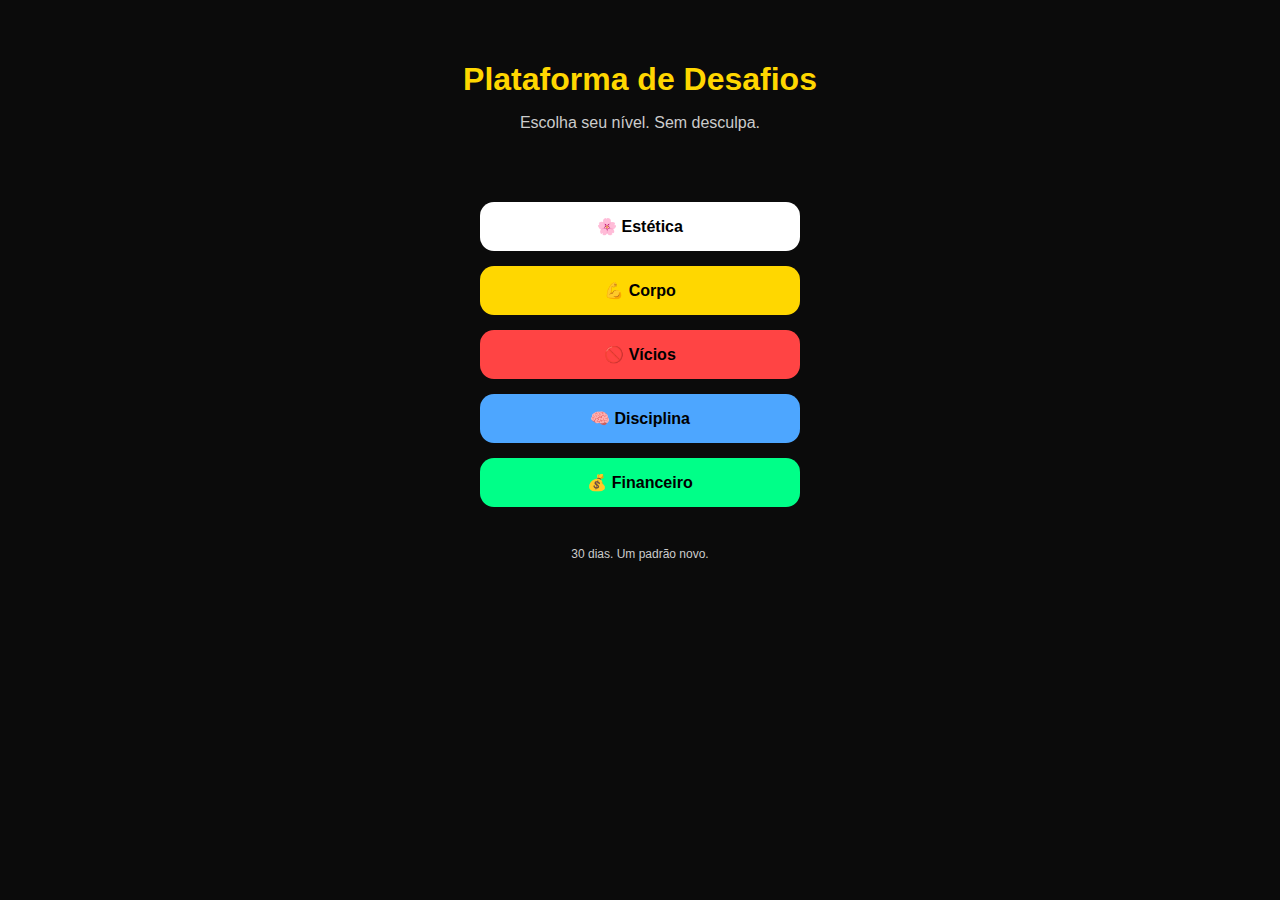
<file: index.html>
<!DOCTYPE html>
<html lang="pt-BR">
<head>
  <meta charset="UTF-8">
  <title>Plataforma de Desafios</title>
  <style>
    body {
      margin: 0;
      font-family: Arial, sans-serif;
      background: #0b0b0b;
      color: #fff;
      text-align: center;
    }

    header {
      padding: 40px 20px;
    }

    h1 {
      color: gold;
      margin-bottom: 10px;
    }

    p {
      color: #ccc;
      margin-bottom: 30px;
    }

    .container {
      display: flex;
      flex-direction: column;
      gap: 15px;
      max-width: 320px;
      margin: 0 auto;
    }

    a {
      text-decoration: none;
    }

    .btn {
      padding: 15px;
      border-radius: 14px;
      font-size: 16px;
      font-weight: bold;
      cursor: pointer;
      transition: 0.2s;
    }

    .estetica { background: #fff; color: #000; }
    .corpo { background: #ffd700; color: #000; }
    .vicios { background: #ff4444; color: #000; }
    .disciplina { background: #4da6ff; color: #000; }
    .financeiro { background: #00ff88; color: #000; }

    .btn:hover {
      transform: scale(1.04);
      opacity: 0.9;
    }

    footer {
      margin-top: 40px;
      font-size: 12px;
      color: #666;
    }
  </style>
</head>
<body>

  <header>
    <h1>Plataforma de Desafios</h1>
    <p>Escolha seu nível. Sem desculpa.</p>
  </header>

  <div class="container">
    <a href="estetica.html"><div class="btn estetica">🌸 Estética</div></a>
    <a href="corpo.html"><div class="btn corpo">💪 Corpo</div></a>
    <a href="vicios.html"><div class="btn vicios">🚫 Vícios</div></a>
    <a href="disciplina.html"><div class="btn disciplina">🧠 Disciplina</div></a>
    <a href="financeiro.html"><div class="btn financeiro">💰 Financeiro</div></a>
  </div>

  <footer>
    <p>30 dias. Um padrão novo.</p>
  </footer>

</body>
</html>
</file>
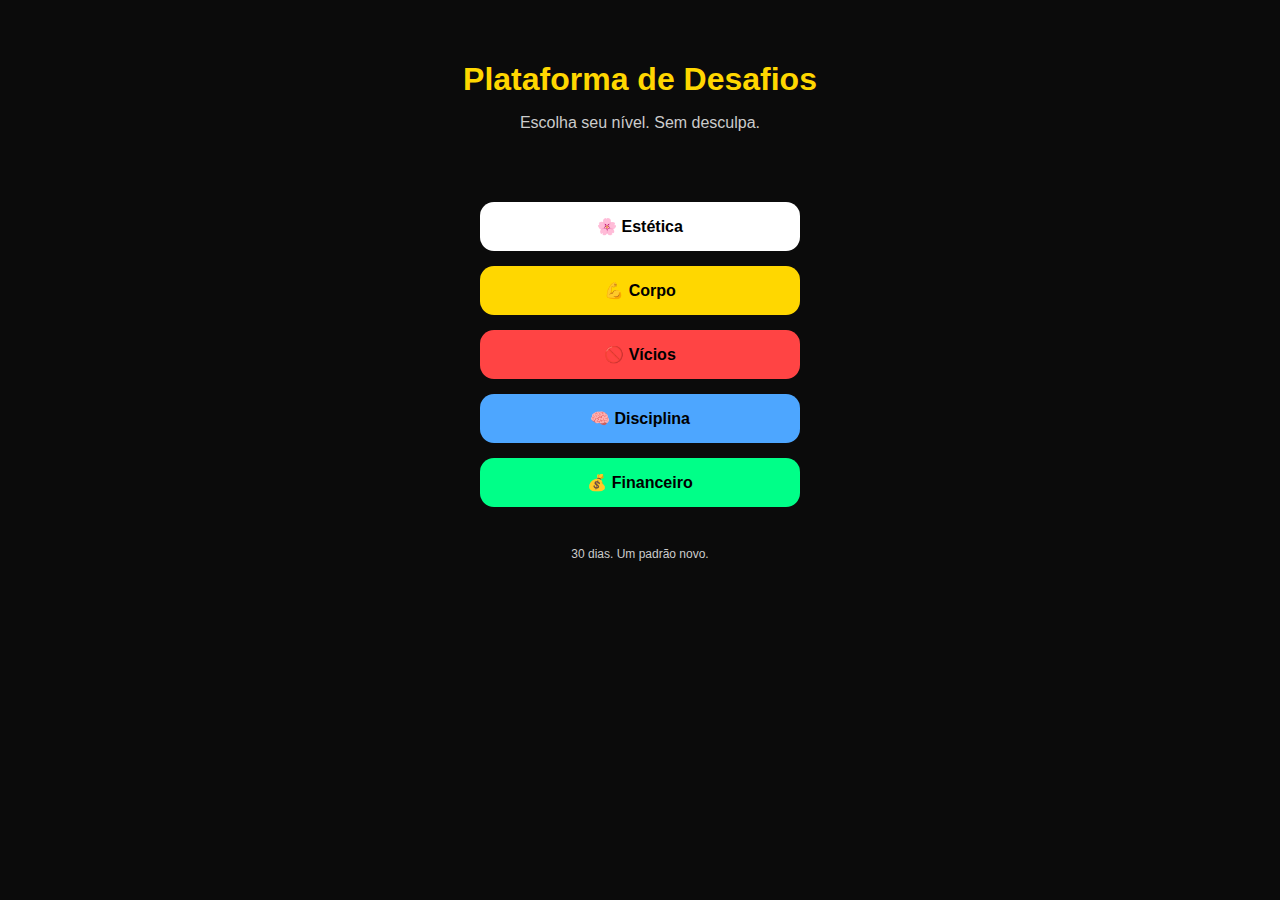
<file: projeto teste/index.html>
<!DOCTYPE html>
<html lang="pt-BR">
<head>
  <meta charset="UTF-8">
  <title>Plataforma de Desafios</title>
  <style>
    body {
      margin: 0;
      font-family: Arial, sans-serif;
      background: #0b0b0b;
      color: #fff;
      text-align: center;
    }

    header {
      padding: 40px 20px;
    }

    h1 {
      color: gold;
      margin-bottom: 10px;
    }

    p {
      color: #ccc;
      margin-bottom: 30px;
    }

    .container {
      display: flex;
      flex-direction: column;
      gap: 15px;
      max-width: 320px;
      margin: 0 auto;
    }

    a {
      text-decoration: none;
    }

    .btn {
      padding: 15px;
      border-radius: 14px;
      font-size: 16px;
      font-weight: bold;
      cursor: pointer;
      transition: 0.2s;
    }

    .estetica { background: #fff; color: #000; }
    .corpo { background: #ffd700; color: #000; }
    .vicios { background: #ff4444; color: #000; }
    .disciplina { background: #4da6ff; color: #000; }
    .financeiro { background: #00ff88; color: #000; }

    .btn:hover {
      transform: scale(1.04);
      opacity: 0.9;
    }

    footer {
      margin-top: 40px;
      font-size: 12px;
      color: #666;
    }
  </style>
</head>
<body>

  <header>
    <h1>Plataforma de Desafios</h1>
    <p>Escolha seu nível. Sem desculpa.</p>
  </header>

  <div class="container">
    <a href="estetica.html"><div class="btn estetica">🌸 Estética</div></a>
    <a href="corpo.html"><div class="btn corpo">💪 Corpo</div></a>
    <a href="vicios.html"><div class="btn vicios">🚫 Vícios</div></a>
    <a href="disciplina.html"><div class="btn disciplina">🧠 Disciplina</div></a>
    <a href="financeiro.html"><div class="btn financeiro">💰 Financeiro</div></a>
  </div>

  <footer>
    <p>30 dias. Um padrão novo.</p>
  </footer>

</body>
</html>
</file>
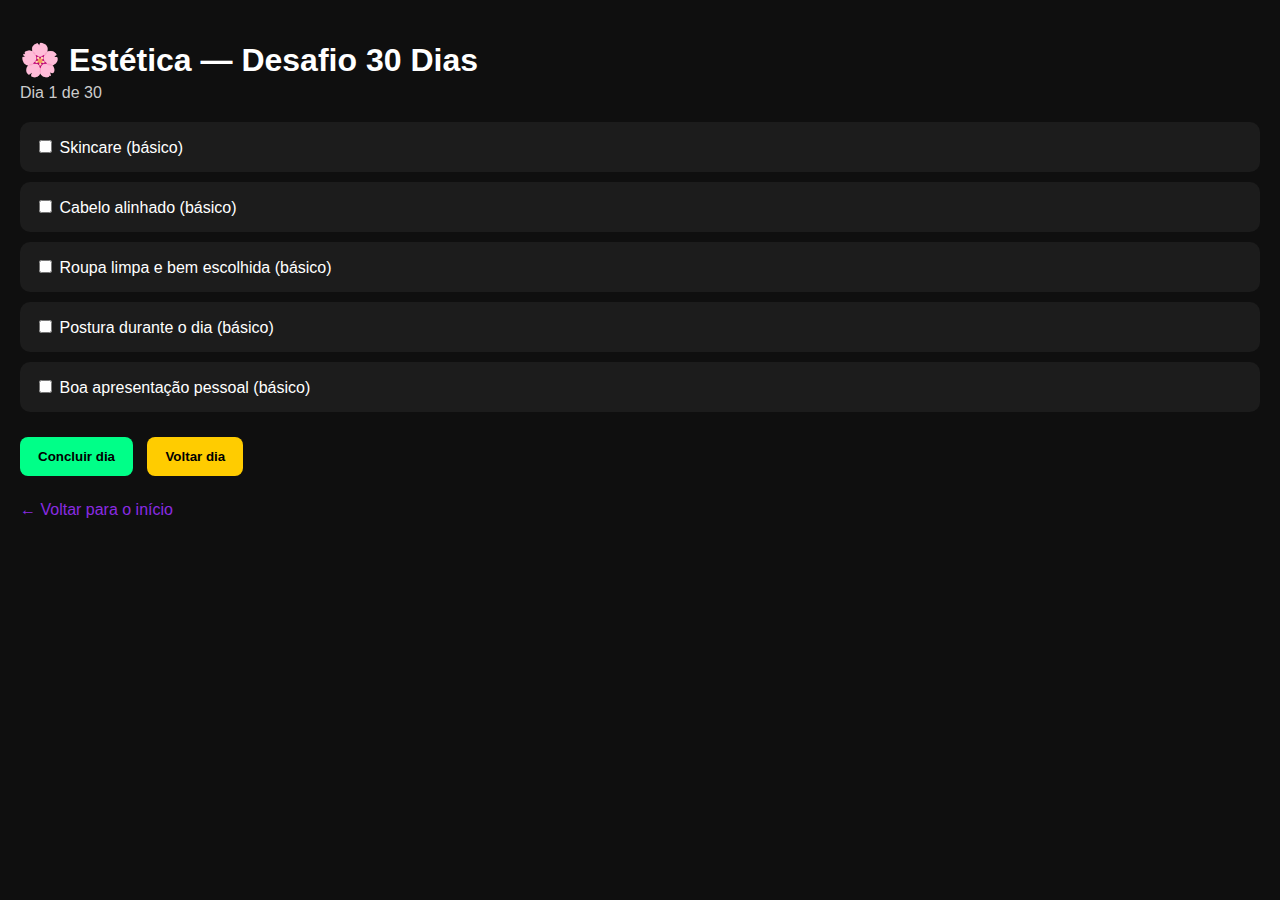
<file: estetica.html>
<!DOCTYPE html>
<html lang="pt-BR">
<head>
  <meta charset="UTF-8">
  <title>Estética — Desafio 30 Dias</title>

  <style>
    body {
      margin: 0;
      font-family: Arial, sans-serif;
      background: #0f0f0f;
      color: #fff;
      padding: 20px;
    }

    h1 {
      margin-bottom: 5px;
    }

    .dia {
      color: #ccc;
      margin-bottom: 20px;
    }

    .box {
      background: #1c1c1c;
      padding: 15px;
      border-radius: 10px;
      margin-bottom: 10px;
    }

    button {
      padding: 12px 18px;
      border: none;
      border-radius: 8px;
      font-weight: bold;
      cursor: pointer;
      margin-right: 10px;
      margin-top: 15px;
    }

    .concluir {
      background: #00ff88;
      color: #000;
    }

    .voltar {
      background: #ffcc00;
      color: #000;
    }

    a {
      display: block;
      margin-top: 25px;
      color: #8a2be2;
      text-decoration: none;
    }
  </style>
</head>

<body>

  <h1>🌸 Estética — Desafio 30 Dias</h1>
  <div class="dia" id="dia"></div>

  <div id="desafios"></div>

  <button class="concluir" type="button" onclick="concluirDia()">Concluir dia</button>
  <button class="voltar" type="button" onclick="voltarDia()">Voltar dia</button>

  <a href="index.html">← Voltar para o início</a>

  <script>
    // ===== CONFIG =====
    const TOTAL_DIAS = 30;
    const STORAGE_KEY = "esteticaDia";

    let diaAtual = Number(localStorage.getItem(STORAGE_KEY)) || 0;

    // ===== DESAFIOS FIXOS =====
    const desafiosBase = [
      "Skincare",
      "Cabelo alinhado",
      "Roupa limpa e bem escolhida",
      "Postura durante o dia",
      "Boa apresentação pessoal"
    ];

    // ===== NÍVEL =====
    function nivelTexto(dia) {
      if (dia < 5) return "básico";
      if (dia < 10) return "consistente";
      if (dia < 15) return "caprichado";
      if (dia < 20) return "alto padrão";
      if (dia < 25) return "impecável";
      return "modo automático";
    }

    // ===== RENDER =====
    function render() {
      document.getElementById("dia").innerText =
        `Dia ${diaAtual + 1} de ${TOTAL_DIAS}`;

      const nivel = nivelTexto(diaAtual);
      const container = document.getElementById("desafios");
      container.innerHTML = "";

      desafiosBase.forEach((desafio, index) => {
        container.innerHTML += `
          <div class="box">
            <input type="checkbox" id="d${index}">
            <label for="d${index}">
              ${desafio} (${nivel})
            </label>
          </div>
        `;
      });
    }

    // ===== CONCLUIR =====
    function concluirDia() {
      const checks = document.querySelectorAll("input[type='checkbox']");
      const tudoOk = [...checks].every(c => c.checked);

      if (!tudoOk) {
        alert("Marca tudo antes de avançar. Sem enganar o sistema.");
        return;
      }

      if (diaAtual < TOTAL_DIAS - 1) {
        diaAtual++;
        localStorage.setItem(STORAGE_KEY, diaAtual);
        render();
      } else {
        alert("Desafio finalizado. Isso agora é seu padrão.");
      }
    }

    // ===== VOLTAR =====
    function voltarDia() {
      if (diaAtual > 0) {
        diaAtual--;
        localStorage.setItem(STORAGE_KEY, diaAtual);
        render();
      } else {
        alert("Já está no primeiro dia. Não tem como voltar.");
      }
    }

    // ===== START =====
    render();
  </script>

</body>
</html>
</file>
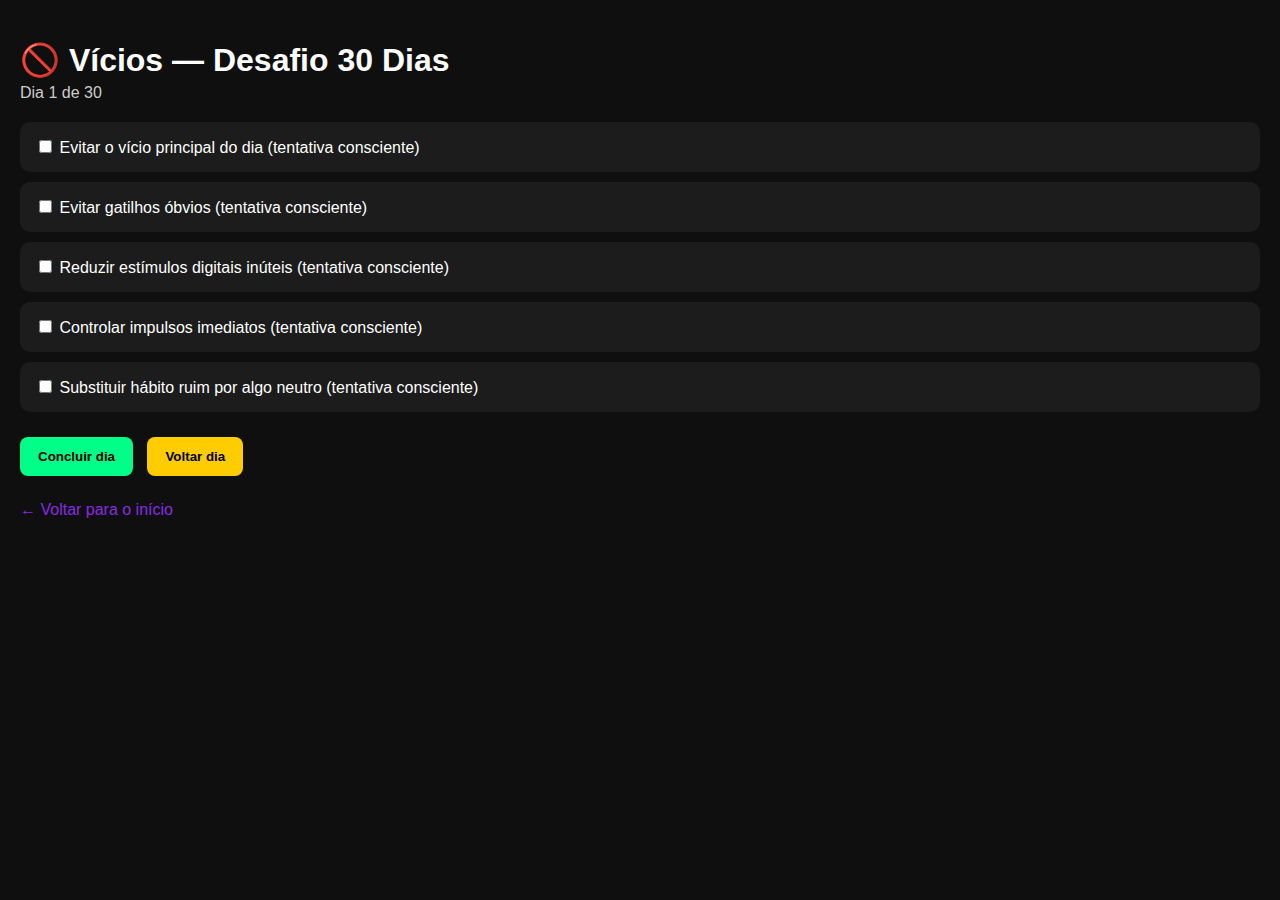
<file: vicios.html>
<!DOCTYPE html>
<html lang="pt-BR">
<head>
  <meta charset="UTF-8">
  <title>Vícios — Desafio 30 Dias</title>

  <style>
    body {
      margin: 0;
      font-family: Arial, sans-serif;
      background: #0f0f0f;
      color: #fff;
      padding: 20px;
    }

    h1 {
      margin-bottom: 5px;
    }

    .dia {
      color: #ccc;
      margin-bottom: 20px;
    }

    .box {
      background: #1c1c1c;
      padding: 15px;
      border-radius: 10px;
      margin-bottom: 10px;
    }

    button {
      padding: 12px 18px;
      border: none;
      border-radius: 8px;
      font-weight: bold;
      cursor: pointer;
      margin-right: 10px;
      margin-top: 15px;
    }

    .concluir {
      background: #00ff88;
      color: #000;
    }

    .voltar {
      background: #ffcc00;
      color: #000;
    }

    a {
      display: block;
      margin-top: 25px;
      color: #8a2be2;
      text-decoration: none;
    }
  </style>
</head>

<body>

  <h1>🚫 Vícios — Desafio 30 Dias</h1>
  <div class="dia" id="dia"></div>

  <div id="desafios"></div>

  <button class="concluir" type="button" onclick="concluirDia()">Concluir dia</button>
  <button class="voltar" type="button" onclick="voltarDia()">Voltar dia</button>

  <a href="index.html">← Voltar para o início</a>

  <script>
    // ===== CONFIG =====
    const TOTAL_DIAS = 30;
    const STORAGE_KEY = "viciosDia";

    let diaAtual = Number(localStorage.getItem(STORAGE_KEY)) || 0;

    // ===== DESAFIOS FIXOS (sempre presentes) =====
    const desafiosBase = [
      "Evitar o vício principal do dia",
      "Evitar gatilhos óbvios",
      "Reduzir estímulos digitais inúteis",
      "Controlar impulsos imediatos",
      "Substituir hábito ruim por algo neutro"
    ];

    // ===== NÍVEL DE EXIGÊNCIA =====
    function nivelTexto(dia) {
      if (dia < 5) return "tentativa consciente";
      if (dia < 10) return "controle ativo";
      if (dia < 15) return "resistência constante";
      if (dia < 20) return "autocontrole firme";
      if (dia < 25) return "disciplina mental";
      return "domínio total";
    }

    // ===== RENDER =====
    function render() {
      document.getElementById("dia").innerText =
        `Dia ${diaAtual + 1} de ${TOTAL_DIAS}`;

      const nivel = nivelTexto(diaAtual);
      const container = document.getElementById("desafios");
      container.innerHTML = "";

      desafiosBase.forEach((desafio, index) => {
        container.innerHTML += `
          <div class="box">
            <input type="checkbox" id="d${index}">
            <label for="d${index}">
              ${desafio} (${nivel})
            </label>
          </div>
        `;
      });
    }

    // ===== CONCLUIR DIA =====
    function concluirDia() {
      const checks = document.querySelectorAll("input[type='checkbox']");
      const tudoOk = [...checks].every(c => c.checked);

      if (!tudoOk) {
        alert("Não se engana. Marca tudo antes de avançar.");
        return;
      }

      if (diaAtual < TOTAL_DIAS - 1) {
        diaAtual++;
        localStorage.setItem(STORAGE_KEY, diaAtual);
        render();
      } else {
        alert("Desafio concluído. Você manda nos impulsos agora.");
      }
    }

    // ===== VOLTAR DIA =====
    function voltarDia() {
      if (diaAtual > 0) {
        diaAtual--;
        localStorage.setItem(STORAGE_KEY, diaAtual);
        render();
      } else {
        alert("Já está no primeiro dia. Aqui não tem rewind infinito.");
      }
    }

    // ===== START =====
    render();
  </script>

</body>
</html>
</file>
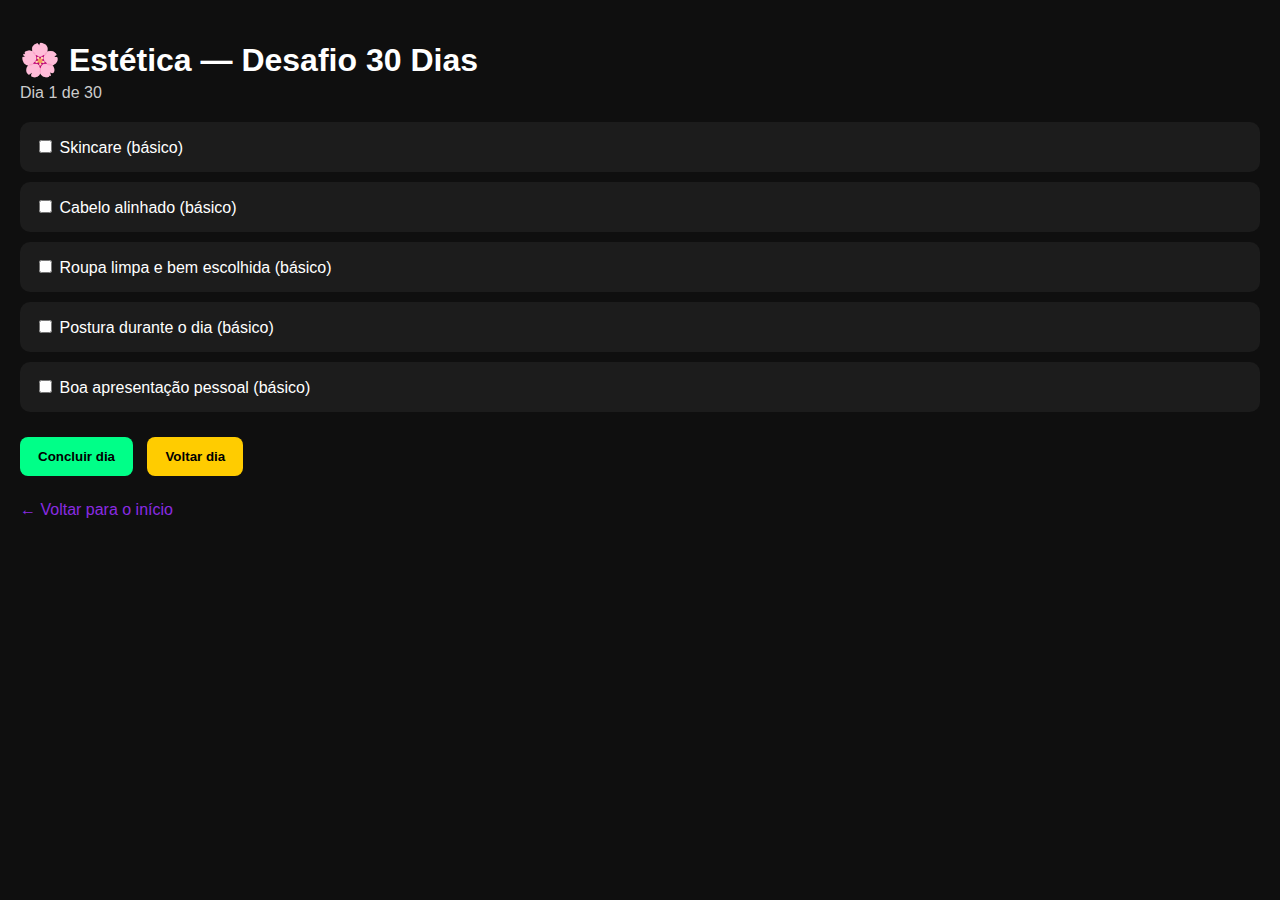
<file: projeto teste/estetica.html>
<!DOCTYPE html>
<html lang="pt-BR">
<head>
  <meta charset="UTF-8">
  <title>Estética — Desafio 30 Dias</title>

  <style>
    body {
      margin: 0;
      font-family: Arial, sans-serif;
      background: #0f0f0f;
      color: #fff;
      padding: 20px;
    }

    h1 {
      margin-bottom: 5px;
    }

    .dia {
      color: #ccc;
      margin-bottom: 20px;
    }

    .box {
      background: #1c1c1c;
      padding: 15px;
      border-radius: 10px;
      margin-bottom: 10px;
    }

    button {
      padding: 12px 18px;
      border: none;
      border-radius: 8px;
      font-weight: bold;
      cursor: pointer;
      margin-right: 10px;
      margin-top: 15px;
    }

    .concluir {
      background: #00ff88;
      color: #000;
    }

    .voltar {
      background: #ffcc00;
      color: #000;
    }

    a {
      display: block;
      margin-top: 25px;
      color: #8a2be2;
      text-decoration: none;
    }
  </style>
</head>

<body>

  <h1>🌸 Estética — Desafio 30 Dias</h1>
  <div class="dia" id="dia"></div>

  <div id="desafios"></div>

  <button class="concluir" type="button" onclick="concluirDia()">Concluir dia</button>
  <button class="voltar" type="button" onclick="voltarDia()">Voltar dia</button>

  <a href="index.html">← Voltar para o início</a>

  <script>
    // ===== CONFIG =====
    const TOTAL_DIAS = 30;
    const STORAGE_KEY = "esteticaDia";

    let diaAtual = Number(localStorage.getItem(STORAGE_KEY)) || 0;

    // ===== DESAFIOS FIXOS =====
    const desafiosBase = [
      "Skincare",
      "Cabelo alinhado",
      "Roupa limpa e bem escolhida",
      "Postura durante o dia",
      "Boa apresentação pessoal"
    ];

    // ===== NÍVEL =====
    function nivelTexto(dia) {
      if (dia < 5) return "básico";
      if (dia < 10) return "consistente";
      if (dia < 15) return "caprichado";
      if (dia < 20) return "alto padrão";
      if (dia < 25) return "impecável";
      return "modo automático";
    }

    // ===== RENDER =====
    function render() {
      document.getElementById("dia").innerText =
        `Dia ${diaAtual + 1} de ${TOTAL_DIAS}`;

      const nivel = nivelTexto(diaAtual);
      const container = document.getElementById("desafios");
      container.innerHTML = "";

      desafiosBase.forEach((desafio, index) => {
        container.innerHTML += `
          <div class="box">
            <input type="checkbox" id="d${index}">
            <label for="d${index}">
              ${desafio} (${nivel})
            </label>
          </div>
        `;
      });
    }

    // ===== CONCLUIR =====
    function concluirDia() {
      const checks = document.querySelectorAll("input[type='checkbox']");
      const tudoOk = [...checks].every(c => c.checked);

      if (!tudoOk) {
        alert("Marca tudo antes de avançar. Sem enganar o sistema.");
        return;
      }

      if (diaAtual < TOTAL_DIAS - 1) {
        diaAtual++;
        localStorage.setItem(STORAGE_KEY, diaAtual);
        render();
      } else {
        alert("Desafio finalizado. Isso agora é seu padrão.");
      }
    }

    // ===== VOLTAR =====
    function voltarDia() {
      if (diaAtual > 0) {
        diaAtual--;
        localStorage.setItem(STORAGE_KEY, diaAtual);
        render();
      } else {
        alert("Já está no primeiro dia. Não tem como voltar.");
      }
    }

    // ===== START =====
    render();
  </script>

</body>
</html>
</file>
